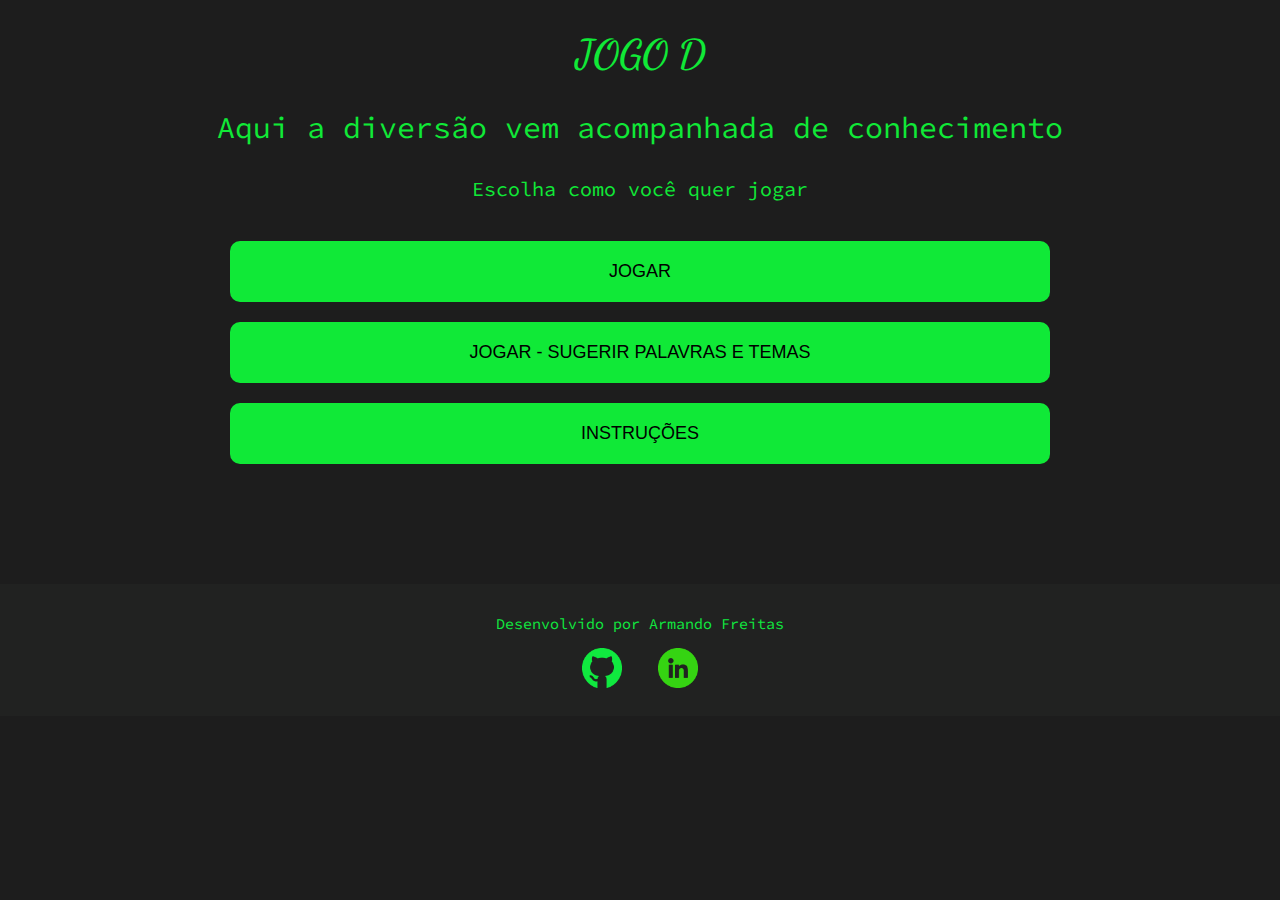
<file: index.html>
<!DOCTYPE html>
<html lang="pt-BR">
  <head>
    <meta charset="UTF-8" />
    <meta http-equiv="X-UA-Compatible" content="IE=edge" />
    <meta name="viewport" content="width=device-width, initial-scale=1.0" />
    <link rel="stylesheet" href="./style/style.css" />
    <title>Jogo da forca</title>
  </head>
<body>
  <main class="container-index">
    <h1>Jogo da forca</h1>
    <section>
      <h3>Aqui a diversão vem acompanhada de conhecimento</h3>
      <p>Escolha como você quer jogar</p>
      <div class="botoes">
        <a href="./jogo.html" id="jogar"><button>Jogar</button></a>
        <a href="./jogosugerido.html"><button id="jogoSugerido">Jogar - Sugerir palavras e temas</button></a>
        <button id="abreModal" onclick="instrucoesModal()">Instruções</button>
      </div>
    </section>
    <section id="modal" style="display: none;">
      <div class="modal-content">
      <h3>Como jogar</h3>
      <p>O jogo da forca é um jogo de adivinhação, onde os jogadores irão testar seus conhecimentos ao tentar descobrir a palavra, tendo o tema e o número de letras sublinhados como dica. Você pode usar o mouse ou teclado para selecionar a letra. O jogador pode cometer 5 erros e para cada erro aparecerá uma parte do avatar, caso erre 6 vezes, o jogo acaba e o jogador perde. Para cada acerto, a letra fica na cor verde e para cada letra errada a letra fica na cor VERMELHA. Você poderá escolher informar um TEMA e uma PALAVRA para jogar com seu amigo. Boa sorte!</p>
      <button id="fecharmodal" onclick="fecharModal()">Fechar</button>
      </div>
      
    </section>

  </main>
  <footer>
    <p>Desenvolvido por Armando Freitas</p>
    <div class="contato">
      <a href="https://github.com/cnxarmando" target="_blank"><img src="./img/social/github.png" alt="github" srcset=""></a>
      <a href="https://www.linkedin.com/in/armando-freitas/" target="_blank"><img src="./img/social/linkedin.png" alt="linkedin" srcset=""></a>
    </div>
  </footer>
  <script src="./script.js"></script>
</body>
</html>
</file>
<file: style/style.css>
@import url('https://fonts.googleapis.com/css2?family=Dancing+Script:wght@400;700&family=Source+Code+Pro:ital@0;1&display=swap');

:root {
  --color-primary: #10e937;
  --color-secundary: #8b008b;
  --color-tertiary: #1038e9;
  --color-background-botao: #10e937;
  --color-background: #1d1d1d;
}

* {
  padding: 0;
  margin: 0;
  box-sizing: border-box;
  font-size: 10px;
}

html {
  scroll-behavior: smooth;
  overflow-y: scroll;
}

body {
  width: 100%;
  height: 100%;
  margin: 0 auto;
  background-color: var(--color-background);
  font-family: 'source code pro', sans-serif;
}

.container-index {
  width: 90%;
  margin: 0 auto;
  display: flex;
  flex-direction: column;
  justify-content: center;
  align-items: center;
}

.container-index h1 {
  font-family: 'dancing script', cursive;
  padding: 3rem 0;
  font-size: 3rem;
  color: var(--color-primary);
  text-align: center;
  text-transform: uppercase;
}

.container-index section {
  display: flex;
  flex-direction: column;
  width: 100%;
  justify-content: center;
  align-items: center;
  flex-wrap: wrap;
}

.container-index h3 {
  padding-bottom: 3rem;
  font-size: 2rem;
  font-weight: 400;
  color: var(--color-primary);
  text-align: center;
}

.container-index p {
  font-size: 1.5rem;
  color: var(--color-primary);
  text-align: center;
}

.botoes {
  width: 100%;
  display: flex;
  flex-direction: column;
  justify-content: center;
  align-items: center;
  flex-wrap: wrap;
  margin: 3rem auto;
}

.botoes a {
  width: 100%;
  margin: 0 auto;
}

.botoes a button {
  width: 100%;
  height: auto;
  font-size: 1.8rem;
  background-color: var(--color-background-botao);
}

.botoes button {
  width: 100%;
  height: auto;
  font-size: 1.8rem;
  background-color: var(--color-background-botao);
  border: none;
  border-radius: 1rem;
  margin: 1rem auto;
  padding: 2rem;
  cursor: pointer;
  text-transform: uppercase;
  transition: 0.7s;
}

.botoes button:hover {
  background-color: var(--color-tertiary);
  color: white;
  box-shadow: 1rem 0rem 1rem #4a4a4d;
  transform: scale(1.1);
}

#modal {
  position: fixed;
  z-index: 2;
  left: 0;
  top: 0;
  width: 100%;
  height: 100%;
  overflow: auto;
  background-color: rgba(0, 0, 0, 0.7);
}

.modal-content {
  display: flex;
  flex-direction: column;
  background-color: #fefefe;
  margin: 15% auto;
  padding: 20px;
  border: 1px solid #888;
  width: 80%;
}

.modal-content h3 {
  text-align: center;
  text-transform: uppercase;
  color: var(--color-background);
  padding: 1rem 0;
}

.modal-content p {
  text-align: justify;
  color: var(--color-background);
  padding: 1rem 0;
}

.modal-content button {
  width: 60%;
  margin: 0 auto;
  font-size: 1.8rem;
  background-color: var(--color-background-botao);
  border: none;
  border-radius: 1rem;
  padding: 2rem;
  cursor: pointer;
  text-transform: uppercase;
  transition: 0.7s;
}

.modal-content button:hover {
  background-color: var(--color-tertiary);
  color: white;
  box-shadow: 1rem 0rem 1rem #4a4a4d;
  transform: scale(1.1);
}


footer {
  width: 100%;
  background-color: #212221;
  display: flex;
  flex-direction: column;
  align-items: center;
  position: relative;
  bottom: 0;
  padding-block: 2rem;
  margin-top: 8rem;
  align-self: center;
}

footer p {
  color: #10E93F;
  font-size: 1.5rem;
  padding: 1rem;
}

footer a {
  color: #10E93F;
  padding: 1rem;
}

footer img {
  width: 5rem;
  height: 5rem;
  padding: 0.5rem;
  transition: 0.7s;
}

footer img:hover {
  background-color: #080cf8;
  border-radius: 100%;
  transform: scale(1.1);
  transition: 0.7s;
}

/* ================Media minimo 768px================ */

@media (min-width: 768px) {
  .container-index {
    width: 80%;
  }
  
  .container-index h1 {
    font-size: 4rem;
  }
  
  .container-index h3 {
    font-size: 3rem;
  }
  
  .container-index p {
    font-size: 2rem;
  }
  
  .botoes {
    width: 80%;
  }
}

/* ================Media minimo 1024px================ */

@media (min-width: 1024px) {
  .container-index {
    width: 80%;
  }
  
  .container-index h1 {
    font-size: 4rem;
  }
  
  .container-index h3 {
    font-size: 3rem;
  }
  
  .container-index p {
    font-size: 2rem;
  }
  
  .botoes {
    width: 80%;
  }
}
</file>
